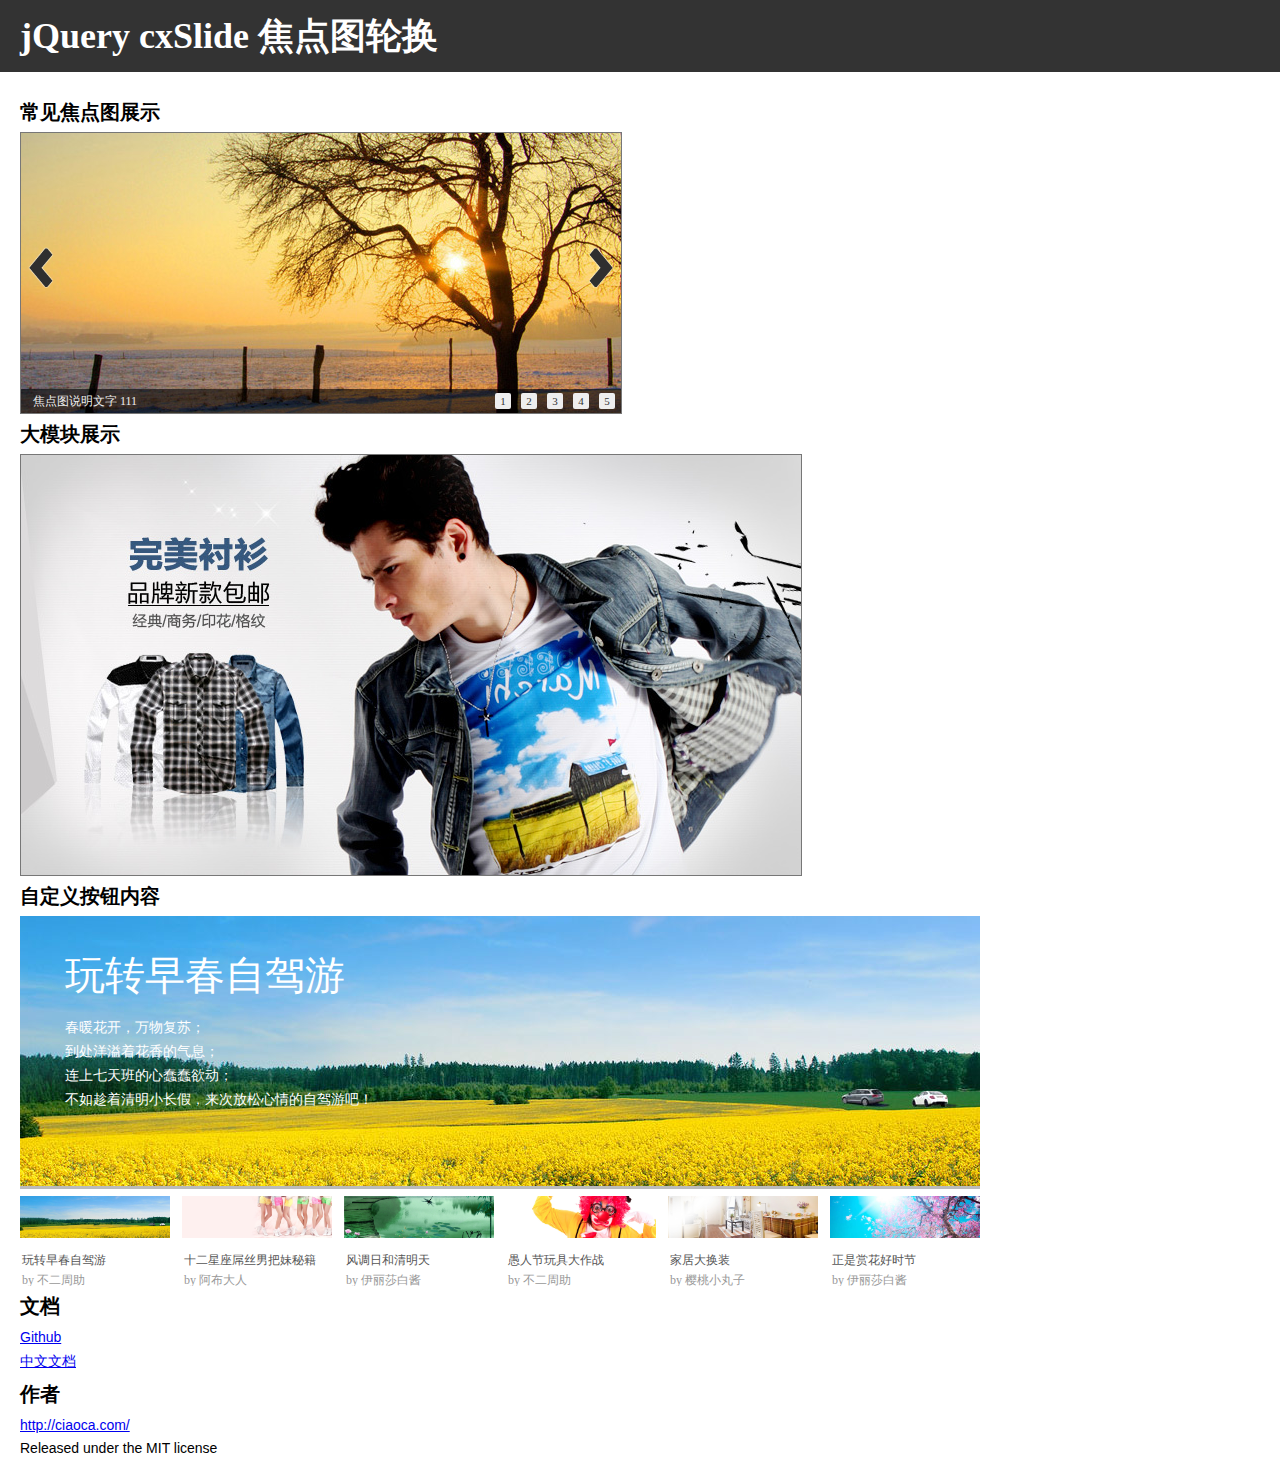
<file: index.html>
<!DOCTYPE HTML>
<html>
<head>
<meta charset="utf-8">
<title>cxSlide 焦点图轮换 &raquo; 在线演示 - 前端开发仓库</title>
<style>
body,h1,h2,h3,ul,li,p{margin:0;padding:0;}
body{font:14px/1.7 Arial,"\5b8b\4f53";}
h1,h2,h3{font:bold 36px/2 "\5fae\8f6f\96c5\9ed1";}
h1{padding:0 20px;background:#333;color:#fff;}
h2{font-size:20px;}
h3{font-size:16px;}
ul{list-style-type:none;}

.wrap{padding:20px;}

/* 焦点图 水平滚动
------------------------------ */
.slide_x{overflow:hidden;position:relative;width:600px;height:280px;border:1px solid #777;background:#000;}
.slide_x a{color:#eee;text-decoration:none;}
.slide_x .box{overflow:hidden;position:relative;width:600px;height:280px;}
.slide_x .list{overflow:hidden;width:9999px;}
.slide_x .list li{float:left;position:relative;width:600px;}
.slide_x .list img{vertical-align:top;}
.slide_x .list p{position:absolute;bottom:0;left:0;width:100%;height:24px;color:#eee;font:12px/24px "\5b8b\4f53";text-indent:12px;
filter:progid:DXImageTransform.Microsoft.gradient(enabled='true',startColorstr='#99000000',endColorstr='#99000000');background:rgba(0,0,0,0.6);}
.slide_x .btn{overflow:hidden;position:absolute;bottom:4px;right:6px;}
.slide_x .btn li{float:left;width:16px;height:16px;margin:0 0 0 10px;border-radius:2px;background:#eee;color:#333;font:11px/16px Tahoma;text-align:center;cursor:pointer;}
.slide_x .btn .selected{background:#f30;color:#fff;}
.slide_x .minus,
.slide_x .plus{position:absolute;top:110px;width:40px;height:50px;background-image:url(img/control.png);background-repeat:no-repeat;text-align:center;cursor:pointer;}
.slide_x .minus{left:0;background-position:0 0;}
.slide_x .plus{right:0;background-position:-40px 0;}
.slide_x .minus:hover{background-position:0 -50px;}
.slide_x .plus:hover{background-position:-40px -50px;}


/* 焦点图 垂直滚动
------------------------------ */
.slide_y{overflow:hidden;position:relative;width:780px;height:420px;border:1px solid #777;}
.slide_y .box{overflow:hidden;position:relative;width:780px;height:420px;background:#000;}
.slide_y .list{overflow:hidden;height:9999px}
.slide_y .list li{overflow:hidden;position:relative;width:780px;height:420px;_vertical-align:top;}
.slide_y .list img{_vertical-align:top;}
.slide_y .list:hover img{filter:alpha(opacity=70);opacity:0.7;}
.slide_y .list:hover img:hover{filter:alpha(opacity=100);opacity:1;}
.slide_y .btn{overflow:hidden;position:absolute;bottom:0;left:0;width:100%;height:20px;padding:5px 0;filter:progid:DXImageTransform.Microsoft.gradient(enabled='true',startColorstr='#99000000',endColorstr='#99000000');background:rgba(0,0,0,0.6);}
.slide_y .btn li{float:left;width:20px;height:20px;margin:0 0 0 10px;border-radius:2px;background:#eee;color:#333;font:14px/20px Tahoma;text-align:center;cursor:pointer;}
.slide_y .btn .selected{background:#f30;color:#fff;}


/* 焦点图 透明过度
------------------------------ */
.slide_fade{overflow:hidden;position:relative;width:960px;height:370px;background:#bbb;}
.slide_fade .box{overflow:hidden;position:relative;width:960px;height:270px;background:#000;z-index:4;}
.slide_fade .box a{color:#fff;}
.slide_fade .box a:hover{text-decoration:none;}
.slide_fade .list{overflow:hidden;height:9999px;}
.slide_fade .list li{position:relative;width:960px;height:270px;}
.slide_fade .list img{_vertical-align:top;}
.slide_fade .txt{cursor:pointer;position:absolute;top:20px;left:45px;font:14px/24px "\5fae\8f6f\96c5\9ed1";}
.slide_fade .txt h3{font:40px/80px "\5fae\8f6f\96c5\9ed1";}
.slide_fade .btn{position:absolute;bottom:0;left:0;height:97px;background:#fff;z-index:5;}
.slide_fade .btn a{color:#555;text-decoration:none;}
.slide_fade .btn li{overflow:hidden;float:left;width:150px;height:90px;margin:0 0 0 12px;padding-top:7px;color:#333;
_margin:0 10px 0 0;_height:87px;}
.slide_fade .btn li:first-child{margin-left:0;}
.slide_fade .btn .selected{position:relative;top:-3px;border-top:3px solid #f32465;}
.slide_fade .btn h3{padding:4px 0 0 0;font:12px/20px "\5b8b\4f53";text-indent:2px;}
.slide_fade .btn p{color:#999;font:12px/20px "\5b8b\4f53";text-indent:2px;}
.slide_fade .btn p a{color:#999;}
.slide_fade .btn p a:hover{text-decoration:underline;}
</style>
</head>
<body>
<h1>jQuery cxSlide 焦点图轮换</h1>

<div class="wrap">
	<h2>常见焦点图展示</h2>
	<div id="slide_x" class="slide_x">
		<div class="box">
			<ul class="list">
				<li><a href="#1"><img src="img/slide_1.jpg" width="600" height="280"></a><p>焦点图说明文字 111</p></li>
				<li><a href="#2"><img src="img/slide_2.jpg" width="600" height="280"></a><p>焦点图说明文字 222</p></li>
				<li><a href="#3"><img src="img/slide_3.jpg" width="600" height="280"></a><p>焦点图说明文字 333</p></li>
				<li><a href="#4"><img src="img/slide_4.jpg" width="600" height="280"></a><p>焦点图说明文字 444</p></li>
				<li><a href="#5"><img src="img/slide_5.jpg" width="600" height="280"></a><p>焦点图说明文字 555</p></li>
			</ul>
		</div>
	</div>
	
	
	<h2>大模块展示</h2>
	<div id="slide_y" class="slide_y">
		<div class="box">
			<ul class="list">
				<li><a href="#"><img src="img/y1.jpg" width="780" height="420"></a></li>
				<li>
					<div style="float:left;width:560px;">
						<a href="#"><img src="img/y2-1.jpg" width="560" height="420"></a>
					</div>
					<div style="float:left;width:220px;">
						<a href="#"><img src="img/y2-2.jpg" width="220" height="140"></a>
						<a href="#"><img src="img/y2-3.jpg" width="220" height="140"></a>
						<a href="#"><img src="img/y2-4.jpg" width="220" height="140"></a>
					</div>
				</li>
				<li>
					<div style="float:left;width:520px;">
						<a href="#"><img src="img/y3-1.jpg" width="260" height="210"></a><a href="#"><img src="img/y3-2.jpg" width="260" height="210"></a>
						<a href="#"><img src="img/y3-3.jpg" width="520" height="210"></a>
					</div>
					<div style="float:left;width:260px;">
						<a href="#"><img src="img/y3-4.jpg" width="260" height="420"></a>
					</div>
				</li>
				<li>
					<div style="float:left;width:560px;">
						<a href="#"><img src="img/y4-1.jpg" width="560" height="420"></a>
					</div>
					<div style="float:left;width:220px;">
						<a href="#"><img src="img/y4-2.jpg" width="220" height="140"></a>
						<a href="#"><img src="img/y4-3.jpg" width="220" height="140"></a>
						<a href="#"><img src="img/y4-4.jpg" width="220" height="140"></a>
					</div>
				</li>
				<li><a href="#"><img src="img/y5.jpg" width="780" height="420"></a></li>
			</ul>
		</div>
	</div>
	
	
	<h2>自定义按钮内容</h2>
	<div id="slide_fade" class="slide_fade">
		<div class="box">
			<ul class="list">
				<li><a href="#">
					<img src="img/fade1.jpg">
					<div class="txt">
						<h3>玩转早春自驾游</h3>
						<p>春暖花开，万物复苏；</p>
						<p>到处洋溢着花香的气息；</p>
						<p>连上七天班的心蠢蠢欲动；</p>
						<p>不如趁着清明小长假，来次放松心情的自驾游吧！</p>
					</div>
				</a></li>
				<li><a href="#">
					<img src="img/fade2.jpg">
					<div class="txt">
						<h3 style="color:#9E6452;">十二星座屌丝男把妹秘籍</h3>
						<p style="color:#9E6452;">窈窕淑女，屌丝好逑。</p>
						<p style="color:#9E6452;">那么多美好的妹子，为什么一个都不是你的？</p>
						<p style="color:#9E6452;">全速武装起来，妹子和机会一样，都喜欢有准备的人。</p>
						<p style="color:#9E6452;">十二星座的单身男人们，发福利啦！</p>
					</div>
				</a></li>
				<li><a href="#">
					<img src="img/fade3.jpg">
					<div class="txt">
						<h3>风调日和清明天</h3>
						<p>气清景明，万物皆显，春意正浓</p>
						<p>包含了扫墓祭祀的悼念哀思</p>
						<p>和踏青游玩的欢笑嬉戏</p>
						<p>好一派风调日和清明天~</p>
					</div>
				</a></li>
				<li><a href="#">
					<img src="img/fade4.jpg">
					<div class="txt">
						<h3 style="color:#68262C;">愚人节玩具大作战</h3>
						<p style="color:#333333;">每年的愚人节都是整蛊搞笑玩具纷纷现身的时候，</p>
						<p style="color:#333333;">今年又有哪些意想不到的玩意呢？</p>
						<p style="color:#333333;">小编为你搜罗了本年度大热的整蛊玩具，</p>
						<p style="color:#333333;">在愚人节这天选上几样，"愚"乐一下你的朋友们吧~</p>
					</div>
				</a></li>
				<li><a href="#">
					<img src="img/fade5.jpg">
					<div class="txt">
						<h3 style="color:#8D5930;">家居大换装</h3>
						<p style="color:#8D5930;">春天已经姗姗而来</p>
						<p style="color:#8D5930;">青青小草破土而出，花儿争奇斗放</p>
						<p style="color:#8D5930;">大自然到处都换上了春装</p>
						<p style="color:#8D5930;">是不是该给家居也换个装了呢！</p>
					</div>
				</a></li>
				<li><a href="#">
					<img src="img/fade6.jpg">
					<div class="txt">
						<h3 style="color:#0C6796;">正是赏花好时节</h3>
						<p style="color:#0C6796;">天气逐渐回暖，花朵开始绽放</p>
						<p style="color:#0C6796;">或素雅，或娇艳，斑斓自若</p>
						<p style="color:#0C6796;">春风暖意花香，直把游人熏醉</p>
						<p style="color:#0C6796;">烟花三月下江南，正是赏花好时节。</p>
					</div>
				</a></li>
			</ul>
		</div>
		<ul class="btn clearfix">
			<li>
				<a href="#">
					<img src="img/fade1.jpg" width="150" height="42">
					<h3>玩转早春自驾游</h3>
				</a>
				<p>by <a href="#">不二周助</a></p>
			</li>
			<li>
				<a href="#">
					<img src="img/fade2.jpg" width="150" height="42">
					<h3>十二星座屌丝男把妹秘籍</h3>
				</a>
				<p>by <a href="#">阿布大人</a></p>
			</li>
			<li>
				<a href="#">
					<img src="img/fade3.jpg" width="150" height="42">
					<h3>风调日和清明天</h3>
				</a>
				<p>by <a href="#">伊丽莎白酱</a></p>
			</li>
			<li>
				<a href="#">
					<img src="img/fade4.jpg" width="150" height="42">
					<h3>愚人节玩具大作战</h3>
				</a>
				<p>by <a href="#">不二周助</a></p>
			</li>
			<li>
				<a href="#">
					<img src="img/fade5.jpg" width="150" height="42">
					<h3>家居大换装</h3>
				</a>
				<p>by <a href="#">樱桃小丸子</a></p>
			</li>
			<li>
				<a href="#">
					<img src="img/fade6.jpg" width="150" height="42">
					<h3>正是赏花好时节</h3>
				</a>
				<p>by <a href="#">伊丽莎白酱</a></p>
			</li>
		</ul>
	</div>

	<h2>文档</h2>
	<ul>
		<li><a target="_blank" href="https://github.com/ciaoca/cxScroll">Github</a></li>
		<li><a target="_blank" href="http://code.ciaoca.com/jquery/cxscroll/">中文文档</a></li>
	</ul>
	
	<h2>作者</h2>
	<p><a target="_blank" href="http://ciaoca.com/">http://ciaoca.com/</a></p>
	<p>Released under the MIT license</p>
</div>

<script src="js/jquery-1.4.4.min.js"></script>
<script src="js/jquery.cxslide.min.js"></script>
<script>
$("#slide_x").cxSlide({plus:true,minus:true});
$("#slide_y").cxSlide({type:"y"});
$("#slide_fade").cxSlide({events:"mouseover",type:"fade",speed:300});
</script>
</body>
</html>
</file>
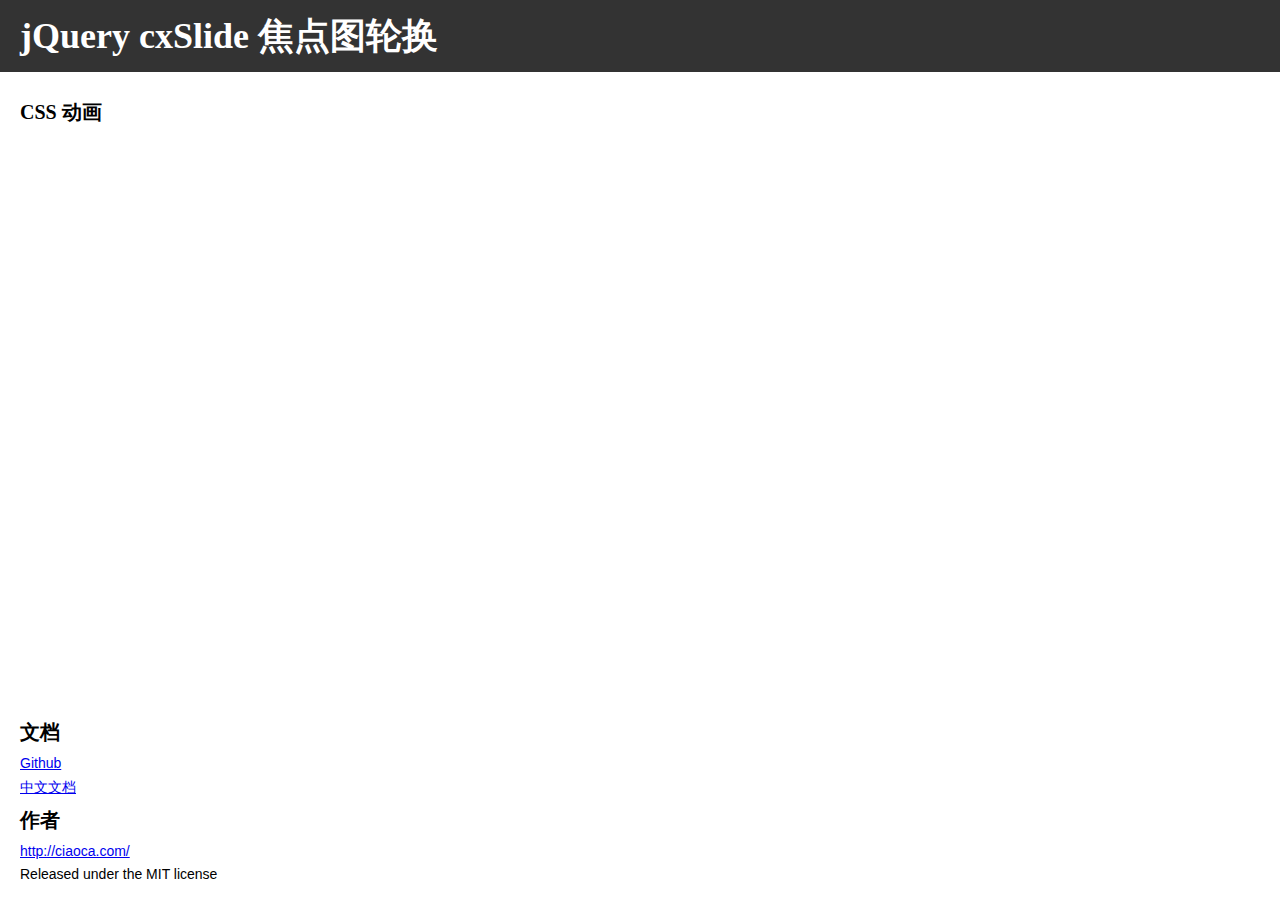
<file: anime.html>
<!DOCTYPE HTML>
<html>
<head>
<meta charset="utf-8">
<title>cxSlide 焦点图轮换 &raquo; 在线演示 - 前端开发仓库</title>
<link rel="stylesheet" href="css/layout.css">
<link rel="stylesheet" href="css/animate.min.css">
</head>
<body>
<h1>jQuery cxSlide 焦点图轮换</h1>

<div class="wrap">
  <h2>CSS 动画</h2>
  <div id="cxslide_anime" class="cxslide_anime">
    <div class="box">
      <ul class="list">
        <li>
          <h2></h2>
          <h3>高端网站设计师</h3>
          <p>我们专注于品牌化高端网站的设计与建设 致力于解决企业在互联网和手机移动端的统一性呈现<br>以及企业产品的网络互动应用</p>
          <div class="tag">
            <em>Strategy</em>
            <em>Creativity</em>
            <em>Technology</em>
          </div>
        </li>
        <li>
          <h3>让传播无处不在</h3>
          <p>从PC端到移动端的全面构建，打通桌上与掌上的企业品牌树立</p>
          <div class="mac"></div>
          <div class="pad"></div>
          <div class="phone"></div>
        </li>
        <li>
          <h3>有设计·有创意</h3>
          <p>黑马以设计和创意成为诸多一流企业的高端网络服务商</p>
          <div class="case"></div>
        </li>
      </ul>
    </div>
  </div>

  <h2>文档</h2>
  <ul>
    <li><a target="_blank" href="https://github.com/ciaoca/cxScroll">Github</a></li>
    <li><a target="_blank" href="http://code.ciaoca.com/jquery/cxscroll/">中文文档</a></li>
  </ul>
  
  <h2>作者</h2>
  <p><a target="_blank" href="http://ciaoca.com/">http://ciaoca.com/</a></p>
  <p>Released under the MIT license</p>
</div>

<script src="http://cdn.staticfile.org/jquery/1.7.2/jquery.min.js"></script>
<script src="js/jquery.cxslide.min.js"></script>
<script>
$('#cxslide_anime').cxSlide({
  type: 'anime',
  plus: false,
  minus: false,
  hoverLock: false
});
</script>
</body>
</html>
</file>
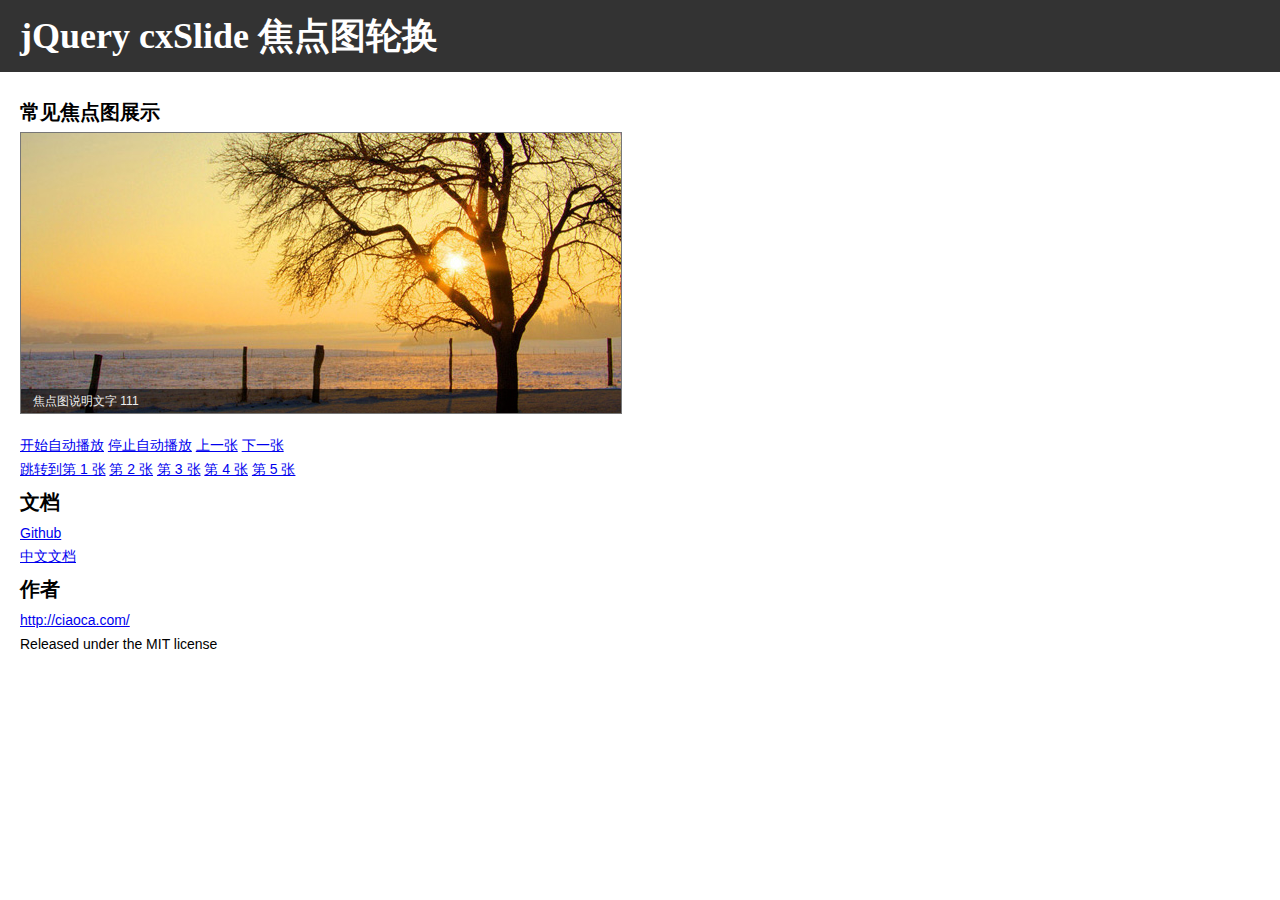
<file: api.html>
<!DOCTYPE HTML>
<html>
<head>
<meta charset="utf-8">
<title>cxSlide 焦点图轮换 &raquo; 在线演示 - 前端开发仓库</title>
<link rel="stylesheet" href="css/layout.css">
<link rel="stylesheet" href="css/animate.min.css">
</head>
<body>
<h1>jQuery cxSlide 焦点图轮换</h1>

<div class="wrap">
  <h2>常见焦点图展示</h2>
  <div id="cxslide_x" class="cxslide_x">
    <div class="box">
      <ul class="list">
        <li><a href="#1"><img src="img/_pic/slide_1.jpg" width="600" height="280"></a><p>焦点图说明文字 111</p></li>
        <li><a href="#2"><img src="img/_pic/slide_2.jpg" width="600" height="280"></a><p>焦点图说明文字 222</p></li>
        <li><a href="#3"><img src="img/_pic/slide_3.jpg" width="600" height="280"></a><p>焦点图说明文字 333</p></li>
        <li><a href="#4"><img src="img/_pic/slide_4.jpg" width="600" height="280"></a><p>焦点图说明文字 444</p></li>
        <li><a href="#5"><img src="img/_pic/slide_5.jpg" width="600" height="280"></a><p>焦点图说明文字 555</p></li>
      </ul>
    </div>
  </div>

  <div id="acts">
    <div>
      <a href="javascript://" rel="play">开始自动播放</a>
      <a href="javascript://" rel="stop">停止自动播放</a>
      <a href="javascript://" rel="prev">上一张</a>
      <a href="javascript://" rel="next">下一张</a>
    </div>
    <div>
      <a href="javascript://" rel="goto" rev="0">跳转到第 1 张</a>
      <a href="javascript://" rel="goto" rev="1">第 2 张</a>
      <a href="javascript://" rel="goto" rev="2">第 3 张</a>
      <a href="javascript://" rel="goto" rev="3">第 4 张</a>
      <a href="javascript://" rel="goto" rev="4">第 5 张</a>
    </div>
  </div>

  <h2>文档</h2>
  <ul>
    <li><a target="_blank" href="https://github.com/ciaoca/cxScroll">Github</a></li>
    <li><a target="_blank" href="http://code.ciaoca.com/jquery/cxscroll/">中文文档</a></li>
  </ul>
  
  <h2>作者</h2>
  <p><a target="_blank" href="http://ciaoca.com/">http://ciaoca.com/</a></p>
  <p>Released under the MIT license</p>
</div>

<script src="http://cdn.staticfile.org/jquery/1.7.2/jquery.min.js"></script>
<script src="js/jquery.cxslide.min.js"></script>
<script>
(function(){
  var acts = $('#acts');
  var cxSlideApi;

  $('#cxslide_x').cxSlide({
    auto: false,
    plus: true,
    minus: true
  }, function(api){
    cxSlideApi = api;
  });

  acts.on('click', 'a', function(){
    var _rel = this.rel;
    var _rev = this.rev;

    switch (_rel) {
      case 'play':
        cxSlideApi.play();
        break;

      case 'stop':
        cxSlideApi.stop();
        break;

      case 'goto':
        cxSlideApi.goto(_rev);
        break;

      case 'prev':
        cxSlideApi.prev();
        break;

      case 'next':
        cxSlideApi.next();
        break;
    };

  });
})();
</script>
</body>
</html>
</file>
<file: css/layout.css>
body,h1,h2,h3,h4,h5,h6,ul,li,p{margin:0;padding:0;}
body{font:14px/1.7 Arial,"\5b8b\4f53";}
h1,h2,h3{font:bold 36px/2 "\5fae\8f6f\96c5\9ed1";}
h1{padding:0 20px;background:#333;color:#fff;}
h2{font-size:20px;}
h3{font-size:16px;}
ul{list-style-type:none;}

.wrap{padding:20px;}

/**
 * 焦点图 水平滚动
 * ------------------------------ */
.cxslide_x{overflow:hidden;position:relative;width:600px;height:280px;border:1px solid #777;}
.cxslide_x a{color:#eee;text-decoration:none;}
.cxslide_x .box{overflow:hidden;position:relative;width:600px;height:280px;}
.cxslide_x .list{overflow:hidden;width:9999px;}
.cxslide_x .list li{float:left;position:relative;width:600px;}
.cxslide_x .list img{vertical-align:top;}
.cxslide_x .list p{position:absolute;bottom:0;left:0;width:100%;height:24px;color:#eee;font:12px/24px arial;text-indent:12px;
filter:progid:DXImageTransform.Microsoft.gradient(enabled='true',startColorstr='#99000000',endColorstr='#99000000');
background:rgba(0,0,0,0.6);
}
.cxslide_x .btn{overflow:hidden;position:absolute;bottom:4px;right:6px;}
.cxslide_x .btn li{float:left;width:16px;height:16px;margin:0 0 0 10px;border-radius:2px;background:#eee;color:#333;font:11px/16px Tahoma;text-align:center;cursor:pointer;}
.cxslide_x .btn li.selected{background:#f30;color:#fff;}
.cxslide_x .minus,
.cxslide_x .plus{position:absolute;top:110px;width:40px;height:50px;background-image:url(../img/control.png);background-repeat:no-repeat;text-align:center;cursor:pointer;}
.cxslide_x .minus{left:0;background-position:0 0;}
.cxslide_x .plus{right:0;background-position:-40px 0;}
.cxslide_x .minus:hover{background-position:0 -50px;}
.cxslide_x .plus:hover{background-position:-40px -50px;}


/**
 * 焦点图 垂直滚动
 * ------------------------------ */
.cxslide_y{overflow:hidden;position:relative;width:780px;height:420px;border:1px solid #777;}
.cxslide_y .box{overflow:hidden;position:relative;width:780px;height:420px;}
.cxslide_y .list{overflow:hidden;height:9999px;}
.cxslide_y .list li{overflow:hidden;position:relative;width:780px;height:420px;_vertical-align:top;}
.cxslide_y .list img{
_vertical-align:top;
}
.cxslide_y .list:hover img{opacity:0.7;}
.cxslide_y .list:hover img:hover{opacity:1;}
.cxslide_y .btn{overflow:hidden;position:absolute;bottom:0;left:0;width:100%;height:20px;padding:5px 0;
filter:progid:DXImageTransform.Microsoft.gradient(enabled='true',startColorstr='#99000000',endColorstr='#99000000');
background:rgba(0,0,0,0.6);
}
.cxslide_y .btn li{float:left;width:20px;height:20px;margin:0 0 0 10px;border-radius:2px;background:#eee;color:#333;font:14px/20px Tahoma;text-align:center;cursor:pointer;}
.cxslide_y .btn li.selected{background:#f30;color:#fff;}


/**
 * 焦点图 透明过度
 * ------------------------------ */
.cxslide_fade{overflow:hidden;position:relative;width:960px;height:370px;background:#bbb;font-family:'\5fae\8f6f\96c5\9ed1';}
.cxslide_fade .box{overflow:hidden;position:relative;width:960px;height:270px;z-index:4;}
.cxslide_fade .box a{color:#fff;}
.cxslide_fade .box a:hover{text-decoration:none;}
.cxslide_fade .list{overflow:hidden;height:9999px;}
.cxslide_fade .list li{position:relative;width:960px;height:270px;}
.cxslide_fade .list img{
_vertical-align:top;
}
.cxslide_fade .txt{cursor:pointer;position:absolute;top:20px;left:45px;font-size:14px;line-height:24px;}
.cxslide_fade .txt h4{font-size:40px;line-height:80px;}

/* 按钮 */
.cxslide_fade .btn{position:absolute;bottom:0;left:0;height:97px;background:#fff;z-index:5;}
.cxslide_fade .btn a{color:#555;text-decoration:none;}
.cxslide_fade .btn li{overflow:hidden;float:left;width:150px;height:90px;margin:0 0 0 12px;padding-top:7px;color:#333;
_margin:0 10px 0 0;
_height:87px;
}
.cxslide_fade .btn li:first-child{margin-left:0;}
.cxslide_fade .btn li.selected{position:relative;top:-3px;border-top:3px solid #f32465;}
.cxslide_fade .btn h4{padding:4px 0 0 0;font:12px/20px arial;text-indent:2px;}
.cxslide_fade .btn p{color:#999;font:12px/20px arial;text-indent:2px;}
.cxslide_fade .btn p a{color:#999;}
.cxslide_fade .btn p a:hover{text-decoration:underline;}


/**
 * 焦点图 CSS 动画
 * ------------------------------ */
.cxslide_anime{overflow:hidden;position:relative;height:580px;font-family:'\5fae\8f6f\96c5\9ed1';}
.cxslide_anime a{color:#eee;text-decoration:none;}
.cxslide_anime .box,
.cxslide_anime .list{overflow:hidden;position:relative;width:100%;height:100%;}
.cxslide_anime .list li{position:absolute;width:100%;height:100%;left:0;background-repeat:no-repeat;background-position:center;background-size:cover;opacity:0;
-webkit-animation-duration:1s;
animation-duration:1s;
-webkit-animation-timing-function:ease;
animation-timing-function:ease;
-webkit-animation-fill-mode:both;
animation-fill-mode:both;
}
.cxslide_anime .list li h3,
.cxslide_anime .list li p,
.cxslide_anime .list li .tag{position:absolute;left:0;width:100%;color:rgba(255,255,255,0.6);font-size:14px;text-align:center;}
.cxslide_anime .list li h3{color:#fff;font-size:48px;line-height:1;}

.cxslide_anime .list li:nth-child(1){background-image:url(../img/_pic/anime/1-bg.jpg);}
.cxslide_anime .list li:nth-child(2){background-image:url(../img/_pic/anime/2-bg.jpg);}
.cxslide_anime .list li:nth-child(3){background-image:url(../img/_pic/anime/3-bg.jpg);}

.cxslide_anime .list li:nth-child(1) h2{position:absolute;top:50px;left:50%;width:235px;height:219px;margin-left:-118px;background:url(../img/_pic/anime/1-logo.png) no-repeat;}
.cxslide_anime .list li:nth-child(1) h3{top:210px;}
.cxslide_anime .list li:nth-child(1) p{top:290px;}
.cxslide_anime .list li:nth-child(1) .tag{top:380px;}
.cxslide_anime .list li:nth-child(1) .tag em{position:relative;font:24px/1 arial;}
.cxslide_anime .list li:nth-child(1) .tag em + em{margin-left:20px;padding-left:20px;}
.cxslide_anime .list li:nth-child(1) .tag em + em:before{content:'';position:absolute;top:50%;left:0;width:4px;height:4px;margin:-2px 0 0 -2px;background-color:rgba(255,255,255,0.6);border-radius:50%;}

.cxslide_anime .list li:nth-child(2) h3{top:40px;}
.cxslide_anime .list li:nth-child(2) p{top:100px;}
.cxslide_anime .list li:nth-child(2) .mac{position:absolute;top:150px;left:50%;width:386px;height:317px;margin-left:-193px;background:url(../img/_pic/anime/2-mac.png) no-repeat;}
.cxslide_anime .list li:nth-child(2) .pad{position:absolute;top:280px;left:50%;width:143px;height:186px;margin-left:122px;background:url(../img/_pic/anime/2-pad.png) no-repeat;}
.cxslide_anime .list li:nth-child(2) .phone{position:absolute;top:337px;left:50%;width:64px;height:129px;margin-left:-225px;background:url(../img/_pic/anime/2-phone.png) no-repeat;}

.cxslide_anime .list li:nth-child(3) h3{top:40px;}
.cxslide_anime .list li:nth-child(3) p{top:100px;}
.cxslide_anime .list li:nth-child(3) .case{position:absolute;top:150px;left:50%;width:806px;height:293px;margin-left:-403px;background:url(../img/_pic/anime/3-case.png) no-repeat;}

/* 内容切换 */
@-webkit-keyframes AnimeSlideIn{
  0%{opacity:0;}
  100%{opacity:1;}
}
@keyframes AnimeSlideIn{
  0%{opacity:0;}
  100%{opacity:1;}
}
@-webkit-keyframes AnimeSlideOut{
  0%{opacity:1;}
  100%{opacity:0;}
}
@keyframes AnimeSlideOut{
  0%{opacity:1;}
  100%{opacity:0;}
}
.cxslide_anime .list li.in{z-index:2;
-webkit-animation-name:AnimeSlideIn;
animation-name:AnimeSlideIn;
}
.cxslide_anime .list li.out{
-webkit-animation-name:AnimeSlideOut;
animation-name:AnimeSlideOut;
}

/* 第一屏进入 */
.cxslide_anime .list li:nth-child(1).in h2{opacity:0;
-webkit-animation:fadeInLeft 0.6s 0.8s;
animation:fadeInLeft 0.6s 0.8s;
-webkit-animation-fill-mode:both;
animation-fill-mode:both;
}
.cxslide_anime .list li:nth-child(1).in h3{opacity:0;
-webkit-animation:fadeInUp 0.4s 1.3s;
animation:fadeInUp 0.4s 1.3s;
-webkit-animation-fill-mode:both;
animation-fill-mode:both;
}
.cxslide_anime .list li:nth-child(1).in p{opacity:0;
-webkit-animation:fadeInUp 0.4s 1.4s;
animation:fadeInUp 0.4s 1.4s;
-webkit-animation-fill-mode:both;
animation-fill-mode:both;
}
.cxslide_anime .list li:nth-child(1).in .tag{opacity:0;
-webkit-animation:fadeInUp 0.4s 1.5s;
animation:fadeInUp 0.4s 1.5s;
-webkit-animation-fill-mode:both;
animation-fill-mode:both;
}

/* 第一屏离开 */
.cxslide_anime .list li:nth-child(1).out h2{opacity:1;
-webkit-animation:fadeOutLeft 0.2s;
animation:fadeOutLeft 0.2s;
-webkit-animation-fill-mode:both;
animation-fill-mode:both;
}
.cxslide_anime .list li:nth-child(1).out h3{opacity:1;
-webkit-animation:fadeOutDown 0.2s;
animation:fadeOutDown 0.2s;
-webkit-animation-fill-mode:both;
animation-fill-mode:both;
}
.cxslide_anime .list li:nth-child(1).out p{opacity:1;
-webkit-animation:fadeOutDown 0.2s;
animation:fadeOutDown 0.2s;
-webkit-animation-fill-mode:both;
animation-fill-mode:both;
}
.cxslide_anime .list li:nth-child(1).out .tag{opacity:1;
-webkit-animation:fadeOutDown 0.2s;
animation:fadeOutDown 0.2s;
-webkit-animation-fill-mode:both;
animation-fill-mode:both;
}

/* 第二屏进入 */
.cxslide_anime .list li:nth-child(2).in .mac{opacity:0;
-webkit-animation:fadeInUp 0.4s 0.6s;
animation:fadeInUp 0.4s 0.6s;
-webkit-animation-fill-mode:both;
animation-fill-mode:both;
}
.cxslide_anime .list li:nth-child(2).in .phone{opacity:0;
-webkit-animation:fadeInLeft 0.4s 1s;
animation:fadeInLeft 0.4s 1s;
-webkit-animation-fill-mode:both;
animation-fill-mode:both;
}
.cxslide_anime .list li:nth-child(2).in .pad{opacity:0;
-webkit-animation:fadeInLeft 0.4s 1.2s;
animation:fadeInLeft 0.4s 1.2s;
-webkit-animation-fill-mode:both;
animation-fill-mode:both;
}
.cxslide_anime .list li:nth-child(2).in h3{opacity:0;
-webkit-animation:fadeInRight 0.4s 1.4s;
animation:fadeInRight 0.4s 1.4s;
-webkit-animation-fill-mode:both;
animation-fill-mode:both;
}
.cxslide_anime .list li:nth-child(2).in p{opacity:0;
-webkit-animation:fadeInRight 0.4s 1.4s;
animation:fadeInRight 0.4s 1.4s;
-webkit-animation-fill-mode:both;
animation-fill-mode:both;
}

/* 第二屏离开 */
.cxslide_anime .list li:nth-child(2).out .mac{opacity:1;
-webkit-animation:fadeOutDown 0.2s;
animation:fadeOutDown 0.2s;
-webkit-animation-fill-mode:both;
animation-fill-mode:both;
}
.cxslide_anime .list li:nth-child(2).out .phone{opacity:1;
-webkit-animation:fadeOutLeft 0.2s;
animation:fadeOutLeft 0.2s;
-webkit-animation-fill-mode:both;
animation-fill-mode:both;
}
.cxslide_anime .list li:nth-child(2).out .pad{opacity:1;
-webkit-animation:fadeOutLeft 0.2s;
animation:fadeOutLeft 0.2s;
-webkit-animation-fill-mode:both;
animation-fill-mode:both;
}
.cxslide_anime .list li:nth-child(2).out h3{opacity:1;
-webkit-animation:fadeOutRight 0.2s;
animation:fadeOutRight 0.2s;
-webkit-animation-fill-mode:both;
animation-fill-mode:both;
}
.cxslide_anime .list li:nth-child(2).out p{opacity:1;
-webkit-animation:fadeOutRight 0.2s;
animation:fadeOutRight 0.2s;
-webkit-animation-fill-mode:both;
animation-fill-mode:both;
}

/* 第三屏进入 */
.cxslide_anime .list li:nth-child(3).in .case{opacity:0;
-webkit-animation:fadeInLeft 0.4s 0.6s;
animation:fadeInLeft 0.4s 0.6s;
-webkit-animation-fill-mode:both;
animation-fill-mode:both;
}
.cxslide_anime .list li:nth-child(3).in h3{opacity:0;
-webkit-animation:fadeInRight 0.4s 1s;
animation:fadeInRight 0.4s 1s;
-webkit-animation-fill-mode:both;
animation-fill-mode:both;
}
.cxslide_anime .list li:nth-child(3).in p{opacity:0;
-webkit-animation:fadeInRight 0.4s 1s;
animation:fadeInRight 0.4s 1s;
-webkit-animation-fill-mode:both;
animation-fill-mode:both;
}

/* 第三屏离开 */
.cxslide_anime .list li:nth-child(3).out .case{opacity:1;
-webkit-animation:fadeOutRight 0.2s;
animation:fadeOutRight 0.2s;
-webkit-animation-fill-mode:both;
animation-fill-mode:both;
}
.cxslide_anime .list li:nth-child(3).out h3{opacity:1;
-webkit-animation:fadeOutRight 0.2s;
animation:fadeOutRight 0.2s;
-webkit-animation-fill-mode:both;
animation-fill-mode:both;
}
.cxslide_anime .list li:nth-child(3).out p{opacity:1;
-webkit-animation:fadeOutRight 0.2s;
animation:fadeOutRight 0.2s;
-webkit-animation-fill-mode:both;
animation-fill-mode:both;
}

/* 按钮 */
.cxslide_anime .btn{position:absolute;bottom:60px;left:50%;z-index:5;cursor:pointer;
-webkit-transform:translate(-50%, 0);
transform:translate(-50%, 0);
}
.cxslide_anime .btn li{float:left;overflow:hidden;width:50px;height:20px;margin-left:10px;border-top:2px solid rgba(255,255,255,0.6);border-radius:1px;text-indent:100%;white-space:nowrap;
transition:border-color 0.5s;
}
.cxslide_anime .btn li:hover{border-top-color:rgba(255,255,255,0.8);}
.cxslide_anime .btn li.selected{border-top-color:#0bf;}


#acts{margin-top:20px;}
#acts .cxbtn_group{display:block;}
#acts .cxbtn_group + .cxbtn_group{margin:10px 0 0 0;}
</file>
